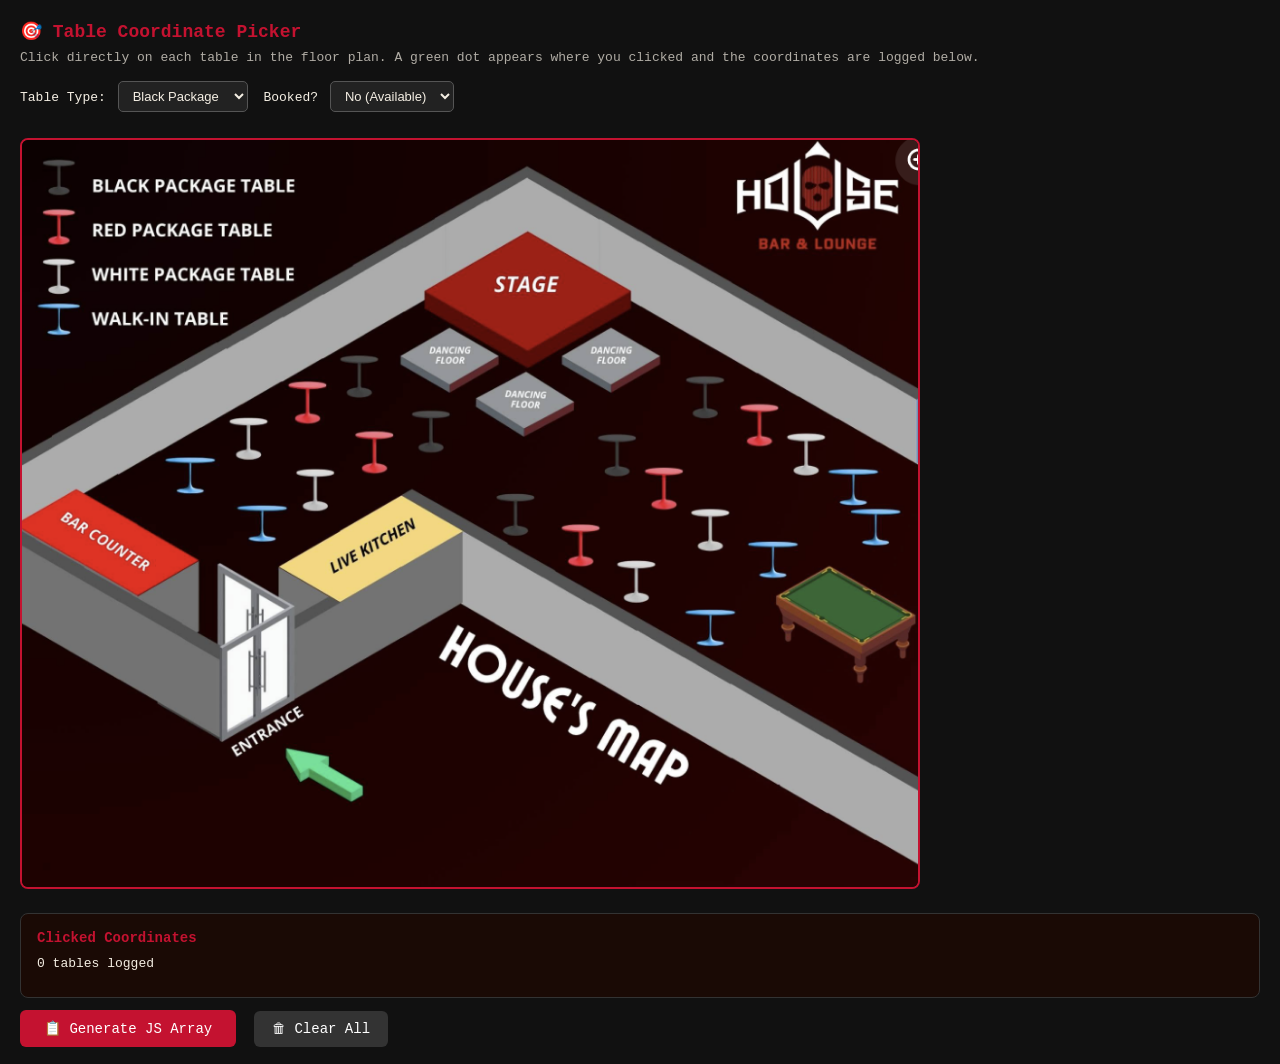
<file: table-picker.html>
<!DOCTYPE html>
<html lang="en">
<head>
<meta charset="UTF-8"/>
<title>Table Coordinate Picker</title>
<style>
  * { box-sizing: border-box; margin: 0; padding: 0; }
  body { background: #111; color: #f5efe4; font-family: monospace; padding: 20px; }
  h1 { font-size: 18px; margin-bottom: 8px; color: #c41230; }
  p { font-size: 13px; margin-bottom: 16px; opacity: 0.7; }
  #wrap {
    position: relative;
    display: inline-block;
    cursor: crosshair;
    border: 2px solid #c41230;
    border-radius: 8px;
    overflow: hidden;
    max-width: 900px;
    width: 100%;
  }
  #wrap img { width: 100%; display: block; }
  .pin {
    position: absolute;
    width: 22px; height: 22px;
    border-radius: 50%;
    background: #00e676;
    border: 2px solid #fff;
    transform: translate(-50%, -50%);
    display: flex; align-items: center; justify-content: center;
    font-size: 9px; font-weight: bold; color: #000;
    pointer-events: none;
    box-shadow: 0 0 6px rgba(0,230,118,0.8);
  }
  #log {
    margin-top: 20px;
    background: #1a0a05;
    border: 1px solid #333;
    border-radius: 8px;
    padding: 16px;
    max-height: 340px;
    overflow-y: auto;
  }
  #log h2 { font-size: 14px; margin-bottom: 10px; color: #c41230; }
  .entry { font-size: 12px; margin-bottom: 4px; color: #a0c8ff; }
  #copyBtn {
    margin-top: 12px;
    background: #c41230;
    color: #fff;
    border: none;
    padding: 10px 24px;
    border-radius: 6px;
    font-size: 14px;
    cursor: pointer;
    font-family: monospace;
  }
  #copyBtn:hover { background: #a00e26; }
  #clearBtn {
    margin-top: 12px;
    margin-left: 10px;
    background: #333;
    color: #fff;
    border: none;
    padding: 10px 18px;
    border-radius: 6px;
    font-size: 14px;
    cursor: pointer;
    font-family: monospace;
  }
  #output {
    margin-top: 16px;
    background: #0d0d0d;
    border: 1px solid #555;
    border-radius: 6px;
    padding: 14px;
    font-size: 11px;
    line-height: 1.8;
    white-space: pre;
    overflow-x: auto;
    display: none;
  }
  #counter { font-size: 13px; margin-bottom: 10px; color: #f5efe4; }
  select {
    background: #222; color: #f5efe4; border: 1px solid #555;
    padding: 6px 10px; border-radius: 5px; font-size: 13px;
    margin-bottom: 14px; margin-right: 8px;
  }
  label { font-size: 13px; margin-right: 4px; }
</style>
</head>
<body>
<h1>🎯 Table Coordinate Picker</h1>
<p>Click directly on each table in the floor plan. A green dot appears where you clicked and the coordinates are logged below.</p>

<div style="margin-bottom:12px">
  <label>Table Type:</label>
  <select id="typeSelect">
    <option value="Black">Black Package</option>
    <option value="Red">Red Package</option>
    <option value="White">White Package</option>
    <option value="Walk-in">Walk-in</option>
  </select>
  <label>Booked?</label>
  <select id="bookedSelect">
    <option value="false">No (Available)</option>
    <option value="true">Yes (Booked)</option>
  </select>
</div>

<div id="wrap">
  <img id="floorImg" src="images/House_Layout.png" alt="Floor Plan"/>
</div>

<div id="log">
  <h2>Clicked Coordinates</h2>
  <div id="counter">0 tables logged</div>
  <div id="entries"></div>
</div>

<button id="copyBtn">📋 Generate JS Array</button>
<button id="clearBtn">🗑 Clear All</button>

<pre id="output"></pre>

<script>
  var clicks = [];
  var wrap = document.getElementById('wrap');
  var entries = document.getElementById('entries');
  var counter = document.getElementById('counter');
  var output = document.getElementById('output');

  // Type counters for auto-naming
  var typeCounts = { Black: 0, Red: 0, White: 0, 'Walk-in': 0 };
  var typePrefix = { Black: 'B', Red: 'R', White: 'W', 'Walk-in': 'WI' };

  wrap.addEventListener('click', function(e) {
    var rect = wrap.getBoundingClientRect();
    var xPct = ((e.clientX - rect.left) / rect.width * 100).toFixed(1);
    var yPct = ((e.clientY - rect.top)  / rect.height * 100).toFixed(1);

    var type   = document.getElementById('typeSelect').value;
    var booked = document.getElementById('bookedSelect').value;

    typeCounts[type]++;
    var prefix = typePrefix[type];
    var id = prefix + typeCounts[type];
    var label = id;

    // Place pin
    var pin = document.createElement('div');
    pin.className = 'pin';
    pin.style.left = xPct + '%';
    pin.style.top  = yPct + '%';
    pin.style.background = booked === 'true' ? '#f44336' : '#00e676';
    pin.textContent = label;
    wrap.appendChild(pin);

    // Log entry
    var obj = { id: id, label: label, type: type, x: parseFloat(xPct), y: parseFloat(yPct), booked: booked === 'true' };
    clicks.push(obj);

    var div = document.createElement('div');
    div.className = 'entry';
    div.textContent = id + ' → x:' + xPct + '%, y:' + yPct + '%  [' + type + '] ' + (booked === 'true' ? '🔴 Booked' : '🟢 Available');
    entries.appendChild(div);

    counter.textContent = clicks.length + ' table' + (clicks.length !== 1 ? 's' : '') + ' logged';
  });

  document.getElementById('clearBtn').addEventListener('click', function() {
    clicks = [];
    typeCounts = { Black: 0, Red: 0, White: 0, 'Walk-in': 0 };
    entries.innerHTML = '';
    counter.textContent = '0 tables logged';
    output.style.display = 'none';
    // Remove pins
    var pins = wrap.querySelectorAll('.pin');
    pins.forEach(function(p){ p.remove(); });
  });

  document.getElementById('copyBtn').addEventListener('click', function() {
    if (clicks.length === 0) { alert('Click on some tables first!'); return; }
    var lines = clicks.map(function(t) {
      var bookedStr = t.booked ? 'true ' : 'false';
      return "        {id:'" + t.id + "', label:'" + t.label + "', type:'" + t.type + "',  x:" + t.x + ", y:" + t.y + ", booked:" + bookedStr + "},";
    });
    var result = "      var TABLES = [\n" + lines.join('\n') + "\n      ];";
    output.textContent = result;
    output.style.display = 'block';

    // Also copy to clipboard if available
    if (navigator.clipboard) {
      navigator.clipboard.writeText(result).then(function() {
        document.getElementById('copyBtn').textContent = '✅ Copied to Clipboard!';
        setTimeout(function(){ document.getElementById('copyBtn').textContent = '📋 Generate JS Array'; }, 2000);
      });
    }
  });
</script>
</body>
</html>
</file>
